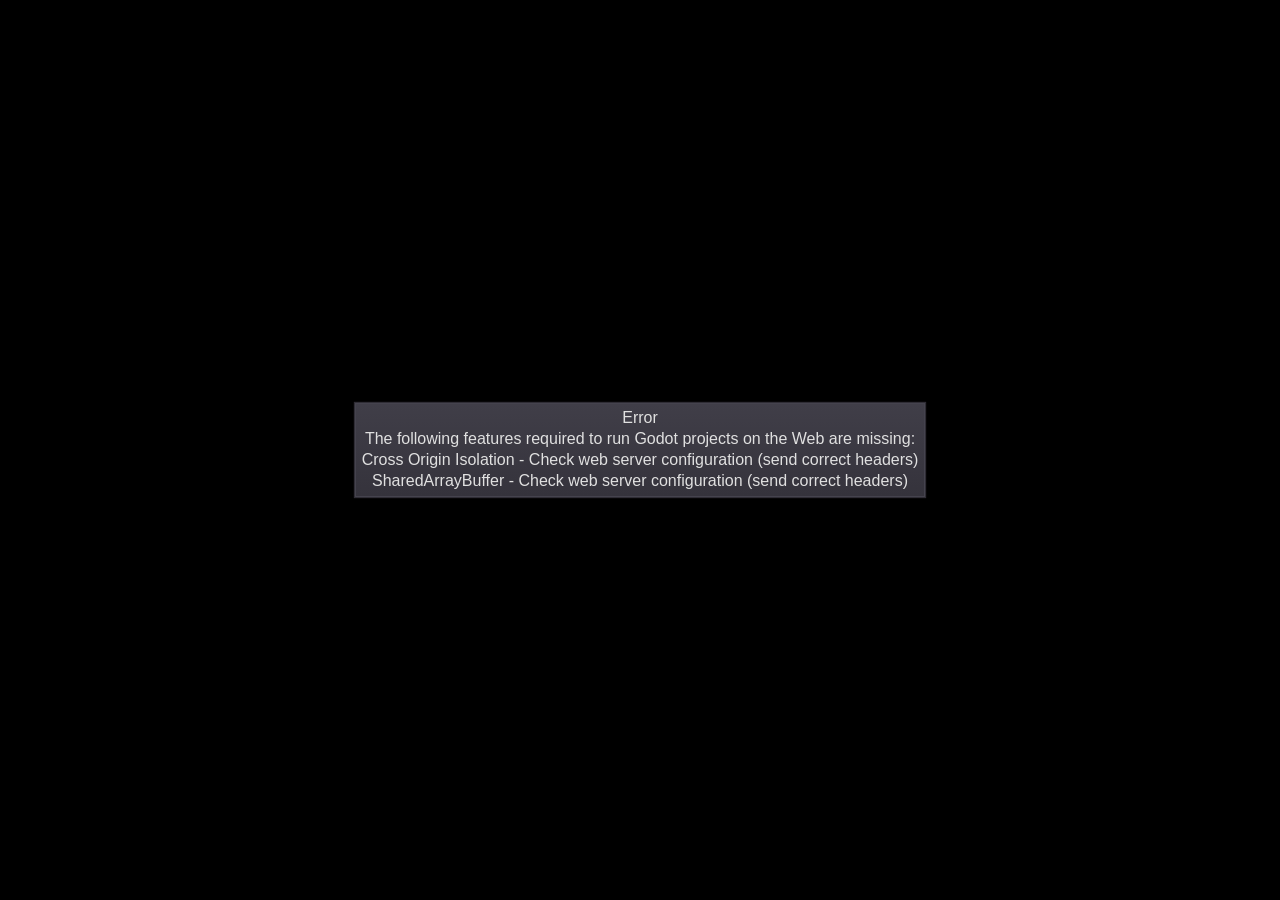
<file: charmed-game/Web Export/index.html>
<!DOCTYPE html>
<html lang="en">
	<head>
		<meta charset="utf-8">
		<meta name="viewport" content="width=device-width, user-scalable=no">
		<title>Charmed, I'm Sure</title>
		<style>
body {
	touch-action: none;
	margin: 0;
	border: 0 none;
	padding: 0;
	text-align: center;
	background-color: black;
}

#canvas {
	display: block;
	margin: 0;
	color: white;
}

#canvas:focus {
	outline: none;
}

.godot {
	font-family: 'Noto Sans', 'Droid Sans', Arial, sans-serif;
	color: #e0e0e0;
	background-color: #3b3943;
	background-image: linear-gradient(to bottom, #403e48, #35333c);
	border: 1px solid #45434e;
	box-shadow: 0 0 1px 1px #2f2d35;
}

/* Status display */

#status {
	position: absolute;
	left: 0;
	top: 0;
	right: 0;
	bottom: 0;
	display: flex;
	justify-content: center;
	align-items: center;
	/* don't consume click events - make children visible explicitly */
	visibility: hidden;
}

#status-progress {
	width: 366px;
	height: 7px;
	background-color: #38363A;
	border: 1px solid #444246;
	padding: 1px;
	box-shadow: 0 0 2px 1px #1B1C22;
	border-radius: 2px;
	visibility: visible;
}

@media only screen and (orientation:portrait) {
	#status-progress {
		width: 61.8%;
	}
}

#status-progress-inner {
	height: 100%;
	width: 0;
	box-sizing: border-box;
	transition: width 0.5s linear;
	background-color: #202020;
	border: 1px solid #222223;
	box-shadow: 0 0 1px 1px #27282E;
	border-radius: 3px;
}

#status-indeterminate {
	height: 42px;
	visibility: visible;
	position: relative;
}

#status-indeterminate > div {
	width: 4.5px;
	height: 0;
	border-style: solid;
	border-width: 9px 3px 0 3px;
	border-color: #2b2b2b transparent transparent transparent;
	transform-origin: center 21px;
	position: absolute;
}

#status-indeterminate > div:nth-child(1) { transform: rotate( 22.5deg); }
#status-indeterminate > div:nth-child(2) { transform: rotate( 67.5deg); }
#status-indeterminate > div:nth-child(3) { transform: rotate(112.5deg); }
#status-indeterminate > div:nth-child(4) { transform: rotate(157.5deg); }
#status-indeterminate > div:nth-child(5) { transform: rotate(202.5deg); }
#status-indeterminate > div:nth-child(6) { transform: rotate(247.5deg); }
#status-indeterminate > div:nth-child(7) { transform: rotate(292.5deg); }
#status-indeterminate > div:nth-child(8) { transform: rotate(337.5deg); }

#status-notice {
	margin: 0 100px;
	line-height: 1.3;
	visibility: visible;
	padding: 4px 6px;
	visibility: visible;
}
		</style>
		<link id='-gd-engine-icon' rel='icon' type='image/png' href='index.icon.png' />
<link rel='apple-touch-icon' href='index.apple-touch-icon.png'/>

	</head>
	<body>
		<canvas id="canvas">
			HTML5 canvas appears to be unsupported in the current browser.<br >
			Please try updating or use a different browser.
		</canvas>
		<div id="status">
			<div id="status-progress" style="display: none;" oncontextmenu="event.preventDefault();">
				<div id ="status-progress-inner"></div>
			</div>
			<div id="status-indeterminate" style="display: none;" oncontextmenu="event.preventDefault();">
				<div></div>
				<div></div>
				<div></div>
				<div></div>
				<div></div>
				<div></div>
				<div></div>
				<div></div>
			</div>
			<div id="status-notice" class="godot" style="display: none;"></div>
		</div>

		<script src="index.js"></script>
		<script>
const GODOT_CONFIG = {"args":[],"canvasResizePolicy":2,"executable":"index","experimentalVK":false,"fileSizes":{"index.pck":4607552,"index.wasm":48593119},"focusCanvas":true,"gdextensionLibs":[]};
const engine = new Engine(GODOT_CONFIG);

(function () {
	const INDETERMINATE_STATUS_STEP_MS = 100;
	const statusProgress = document.getElementById('status-progress');
	const statusProgressInner = document.getElementById('status-progress-inner');
	const statusIndeterminate = document.getElementById('status-indeterminate');
	const statusNotice = document.getElementById('status-notice');

	let initializing = true;
	let statusMode = 'hidden';

	let animationCallbacks = [];
	function animate(time) {
		animationCallbacks.forEach((callback) => callback(time));
		requestAnimationFrame(animate);
	}
	requestAnimationFrame(animate);

	function animateStatusIndeterminate(ms) {
		const i = Math.floor((ms / INDETERMINATE_STATUS_STEP_MS) % 8);
		if (statusIndeterminate.children[i].style.borderTopColor === '') {
			Array.prototype.slice.call(statusIndeterminate.children).forEach((child) => {
				child.style.borderTopColor = '';
			});
			statusIndeterminate.children[i].style.borderTopColor = '#dfdfdf';
		}
	}

	function setStatusMode(mode) {
		if (statusMode === mode || !initializing) {
			return;
		}
		[statusProgress, statusIndeterminate, statusNotice].forEach((elem) => {
			elem.style.display = 'none';
		});
		animationCallbacks = animationCallbacks.filter(function (value) {
			return (value !== animateStatusIndeterminate);
		});
		switch (mode) {
		case 'progress':
			statusProgress.style.display = 'block';
			break;
		case 'indeterminate':
			statusIndeterminate.style.display = 'block';
			animationCallbacks.push(animateStatusIndeterminate);
			break;
		case 'notice':
			statusNotice.style.display = 'block';
			break;
		case 'hidden':
			break;
		default:
			throw new Error('Invalid status mode');
		}
		statusMode = mode;
	}

	function setStatusNotice(text) {
		while (statusNotice.lastChild) {
			statusNotice.removeChild(statusNotice.lastChild);
		}
		const lines = text.split('\n');
		lines.forEach((line) => {
			statusNotice.appendChild(document.createTextNode(line));
			statusNotice.appendChild(document.createElement('br'));
		});
	}

	function displayFailureNotice(err) {
		const msg = err.message || err;
		console.error(msg);
		setStatusNotice(msg);
		setStatusMode('notice');
		initializing = false;
	}

	const missing = Engine.getMissingFeatures();
	if (missing.length !== 0) {
		const missingMsg = 'Error\nThe following features required to run Godot projects on the Web are missing:\n';
		displayFailureNotice(missingMsg + missing.join('\n'));
	} else {
		setStatusMode('indeterminate');
		engine.startGame({
			'onProgress': function (current, total) {
				if (total > 0) {
					statusProgressInner.style.width = `${(current / total) * 100}%`;
					setStatusMode('progress');
					if (current === total) {
						// wait for progress bar animation
						setTimeout(() => {
							setStatusMode('indeterminate');
						}, 500);
					}
				} else {
					setStatusMode('indeterminate');
				}
			},
		}).then(() => {
			setStatusMode('hidden');
			initializing = false;
		}, displayFailureNotice);
	}
}());
		</script>
	</body>
</html>
</file>
